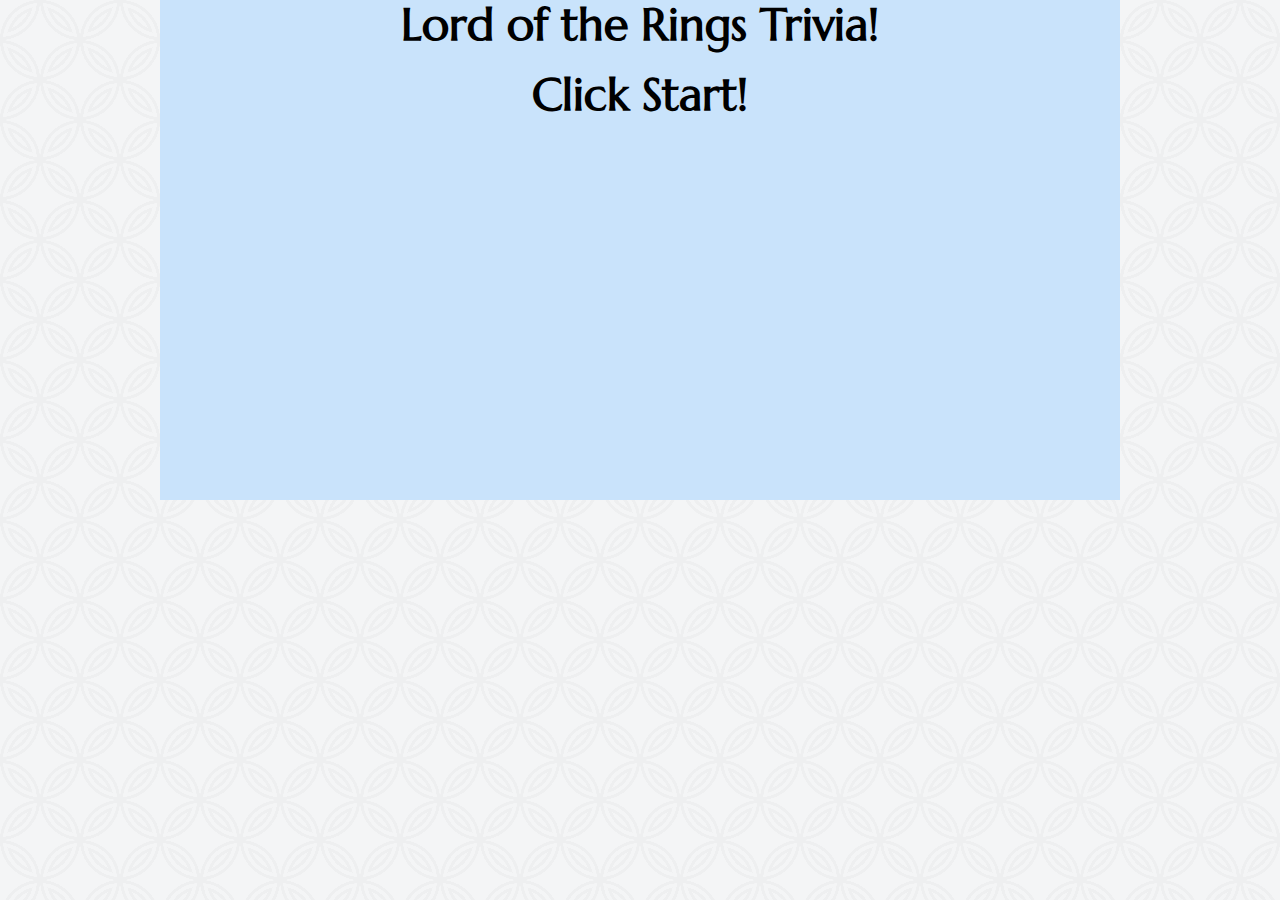
<file: index.html>
<!DOCTYPE html>
<html lang="en">
<head>
	<meta charset="UTF-8">
	<meta name="viewport" content="width=device-width, initial-scale=1"></meta>
	<title>Trivia Game</title>
	<link rel="stylesheet" href="assets/css/reset.css">
	<link rel="stylesheet" href="assets/css/style.css">
    <script src="https://cdnjs.cloudflare.com/ajax/libs/jquery/3.2.1/jquery.min.js"></script>
    <link href="https://fonts.googleapis.com/css?family=Marcellus" rel="stylesheet">
</head>
<body>
	<div class="container">
		<h1>Lord of the Rings Trivia!</h1>

		<br>
		
		<div id="display"><h1>Click Start!</h1></div>

		<br>
		



		<div class="question">
		
		
		</div>
	


<script type="text/javascript" src="assets/javascript/game.js"></script>
</body>
</html>
</file>
<file: assets/css/style.css>
body {
	background-image: url("../images/background.png")
	
}

.container {
	width: 100%;
	width: 960px;
	min-height: 500px;
	margin: auto;
	background-color: #fff;
	line-height: 30px;
	text-align: center;
	background-color: #c9e3fb;
	font-family: 'Marcellus', serif;
}

.question p{
	font-size: 30px;
}

 #start {
 	display: block;
 	clear: both;
	text-align: center;
	width: 110px;
	height: 65px;
	background-color: green;
	border-color: black;
	border-width: 2px;
	font-size: 40px;

}
 
h1 {
	font-family: 'Marcellus', serif;
	font-weight: 700;
	color: black;
	text-align: center;
	font-size: 45px;
	padding-top: 10px;
}

input {

	display: inline;
	margin: 0px 0px 0px 22px;
	

}

#q1 {
	font-size: 20px; 
}
</file>
